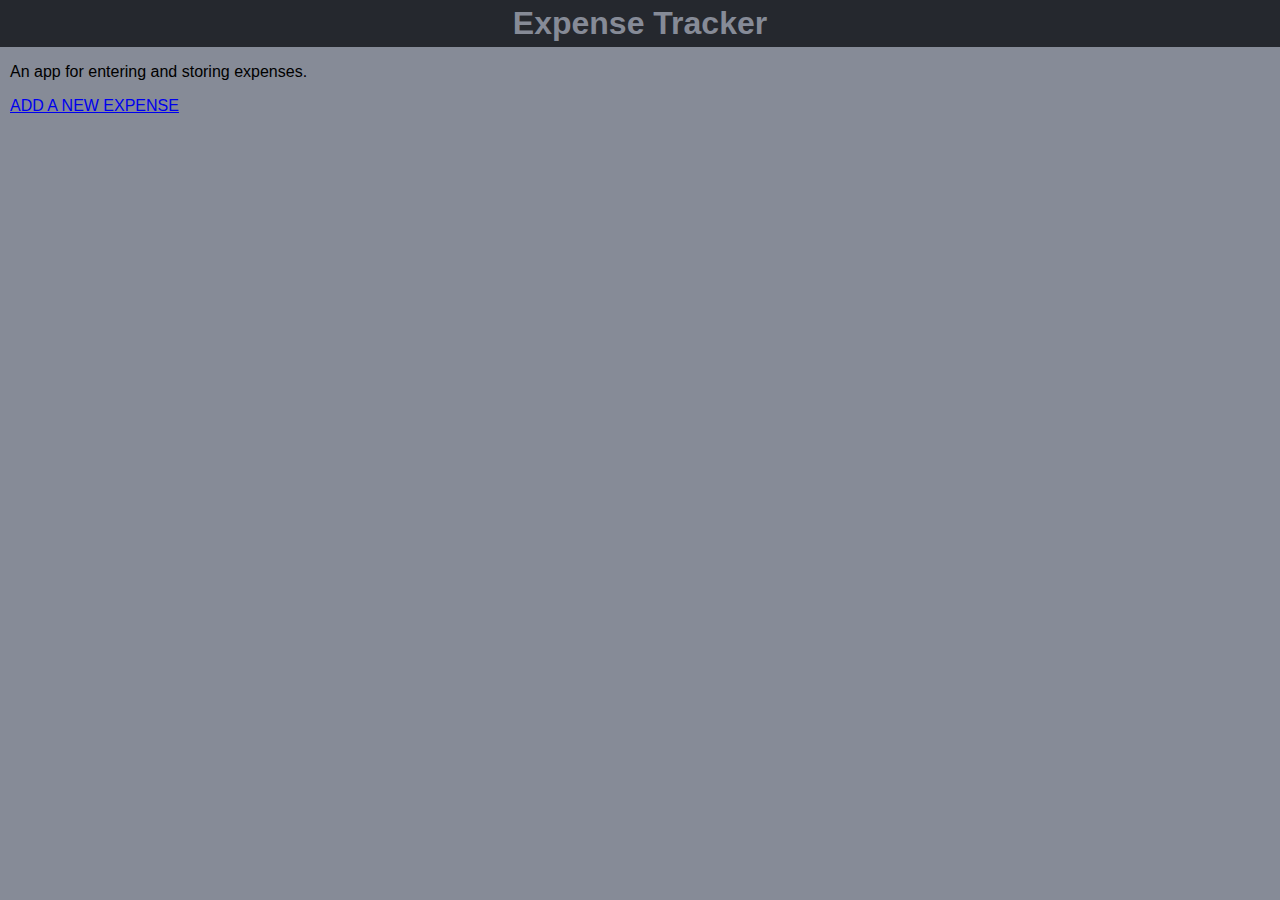
<file: week1/index.html>
<!DOCTYPE html>
<!-- Name: Rolando Velasco -->
<!-- Term: MIU 1306 -->
<!-- Project Part 1 -->

<html>
	<head>
		<!-- Meta tags -->
		<meta charset="utf-8" />
		<meta name="description" content="My Expense Tracker App" />
		<meta name="keyword" content="html5, mobile development, visual frameworks, expense tracker" />
		<meta name="robots" content="index, follow" />
		<meta name="viewport" content="user-scalable=no, width=device-width" />
		<meta name="HandHeldFriendly" content="True" />
		<meta name="MobileOptimized" content="320" />
		
		<!-- Link to CSS file -->
		<link href="css/styles.css" rel="stylesheet" />

		<!-- Title -->
		<title>My First Web App: Expense Tracker</title>
	</head>
	
	<body>
		<!-- Header -->
		<header>
			<hgroup>
				<!-- Name of app -->
				<h1>Expense Tracker</h1>
			</hgroup>
		</header>

		<div>
			<!-- Text and ID for the description of the app -->
			<p id="myAppDescription">An app for entering and storing expenses.</p>

			<!-- Link to the additem.html page -->
			<a href="additem.html">ADD A NEW EXPENSE</a>
		</div>
	</body>
</html>
</file>
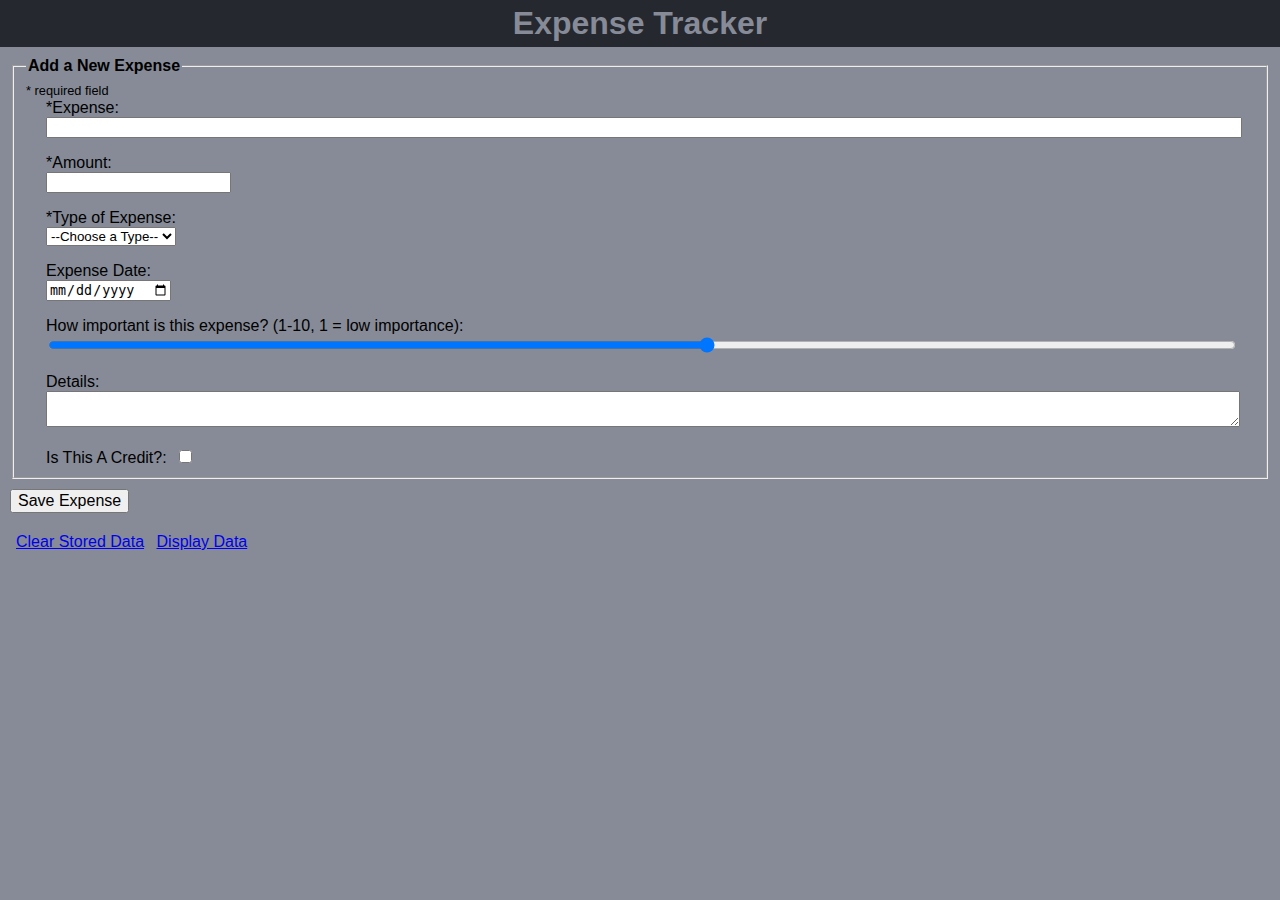
<file: week1/additem.html>
<!DOCTYPE html>
<!-- Name: Rolando Velasco -->
<!-- Term: MIU 1306 -->
<!-- Project Part 1 -->

<html>
	<head>
		<!-- Meta tags -->
		<meta charset="utf-8" />
		<meta name="description" content="My Expense Tracker App" />
		<meta name="keyword" content="html5, mobile development, visual frameworks, expense tracker" />
		<meta name="robots" content="index, follow" />
		<meta name="viewport" content="user-scalable=no, width=device-width" />
		<meta name="HandHeldFriendly" content="True" />
		<meta name="MobileOptimized" content="320" />

		<!-- Link to CSS file -->
		<link href="css/styles.css" rel="stylesheet" />
		
		<!-- Title -->
		<title>My First Web App: Expense Tracker</title>
	</head>
	
	<body>
		<!-- Header -->
		<header>
			<hgroup>
				<!-- Name of app -->
				<h1>Expense Tracker</h1>
			</hgroup>
		</header>
		
		<!-- Form -->
		<form action="#" method="post" id="expenseform" >
		
			<!-- First, set up the fieldset and legend -->
			<fieldset>
				<legend>Add a New Expense</legend>
				<span id="required">* required field</span>
				<ul id="errors"></ul>
				<!-- Display the elements of the form as an unordered list -->
				<ul>
					
					<!-- Text element: Expense Subject -->
					<li class="addli"><label for="expensesubject">*Expense:</label><input type="text" id="expensesubject" /></li>
					
					<!-- Text element: Expense Amount -->
					<li class="addli"><label for="expenseamount">*Amount:</label><input type="text" id="expenseamount" /></li>
					
					<!-- Select combobox: Type of Expense -->
					<li id="selecttype" class="addli">
						<label for="expensetype">*Type of Expense:</label>
					</li>
					
					<!-- Date element: Expense date -->
					<li class="addli"><label for="expensedate">Expense Date:</label><input type="date" id="expensedate" /></li>
					
					<!-- Range element: Expense importance -->
					<li class="addli"><label for="expenseimportance">How important is this expense? (1-10, 1 = low importance):</label><input type="range" min="1" max="10" id="expenseimportance" /></li>
					
					<!-- Text area element: Notes about the expense -->
					<li class="addli"><label for="details">Details:</label><textarea id="details"></textarea></li>
					 
					<!-- Checkbox element: This is a credit -->
					<li><label for="credit" id="labelcredit">Is This A Credit?:</label><input type="checkbox" value="This Is A Credit" id="credit" /></li>
				</ul>
				
				<!-- Hidden data to submit -->
				<input type="hidden" value="newexpense" />
			</fieldset>
			
			<!-- Save the expense -->
			<input type="submit" value="Save Expense" id="saveexpense" />
		</form>
		
<!--		<div id="displaydata"></div> -->
		
		<!-- links to clear the stored data and to display the data -->
		<a href="#" id="clear">Clear Stored Data</a>
		<a href="#" id="display">Display Data</a>
		<a href="additem.html" id="add" style="display:none;">Add A New Expense</a>
		
		<!-- Javascript JSON and main code -->
		<script type="text/javascript" src="js/json.js"></script>
		<script type="text/javascript" src="js/main.js"></script>
	</body>
</html>
</file>
<file: week1/css/styles.css>
/*
Title: index.html and additem.html style sheet
Name: Rolando Velasco
Term: VFW 1303
Project Part 4
*/

body {
	background-color: #868B97;
	color: #000000;
	margin: 0px;
	padding: 0px;
	font-family: Arial, Helvetica;
}

h1 {
	background-color: #25282E;
	color: #868B97;
	margin: 0px;
	padding: 5px;
	text-align: center;
}

a:hover {
	color: green;
}

a:active {
	color: red;
}

div {
	margin: 0px;
	padding: 0px 10px;
}

form {
	margin: 0px;
	padding: 10px 10px;
}

legend {
	font-weight: bold;
}

label {
	display: block;
}

ul {
	margin: 0px;
	padding: 0px 20px;
}

ul#errors {
	font-weight: bold;
	color: #B00000;
}

li {
	list-style-type: none;
}

.addli {
	margin-bottom: 1em;
}

input#expensesubject {
	width: 100%;
}

input#expenseimportance {
	width: 100%;
}

input#saveexpense {
	font-size: 1em;
	margin: 10px 0px;
}

label#labelcredit {
	display: inline;
	margin-right: 0.5em;
}

textarea {
	width: 100%;
}

.expenselinks {
	margin-right: 0.5em;
}

span#required {
	font-size: 0.8em;
}

a#clear {
	margin-left: 1em;
	margin-right: 0.5em;
}

ul.expenseinfo {
	margin-bottom: 1em;
	padding: 0em 1em 1em 1em;
	border: 1px solid #25282E;
	background-color: #BABFCB;
}
</file>
